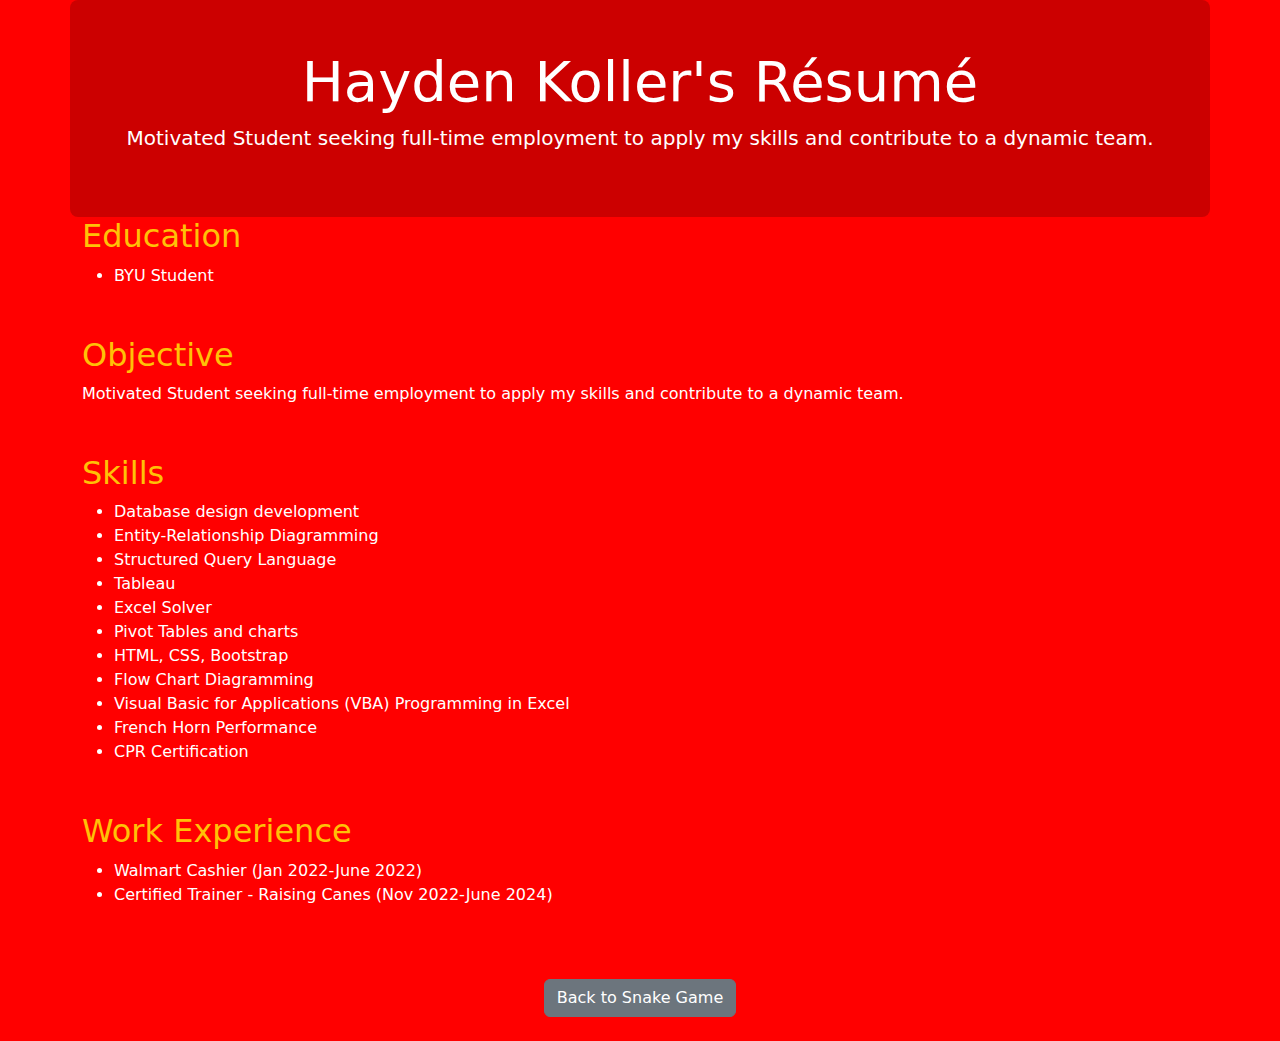
<file: IS Project Folder/resume.html>
<!DOCTYPE html>
<html lang="en">
<head>
  <meta charset="UTF-8">
  <meta name="viewport" content="width=device-width, initial-scale=1.0">
  <title>Hayden Koller's Résumé</title>
  <link rel="stylesheet" href="style.css">
  <link href="https://cdn.jsdelivr.net/npm/bootstrap@5.3.0-alpha3/dist/css/bootstrap.min.css" rel="stylesheet">
</head>
<body style="background-color: #FF0000; color: white;">
  <header class="container text-center py-5">
    <h1 class="display-4">Hayden Koller's Résumé</h1>
    <p class="lead">Motivated Student seeking full-time employment to apply my skills and contribute to a dynamic team.</p>
  </header>
  <main class="container">
    <section class="mb-5">
      <h2 style="color: #FFC107;">Education</h2>
      <ul>
        <li>BYU Student</li>
      </ul>
    </section>

    <section class="mb-5">
      <h2 style="color: #FFC107;">Objective</h2>
      <p>Motivated Student seeking full-time employment to apply my skills and contribute to a dynamic team.</p>
    </section>

    <section class="mb-5">
      <h2 style="color: #FFC107;">Skills</h2>
      <ul>
        <li>Database design development</li>
        <li>Entity-Relationship Diagramming</li>
        <li>Structured Query Language</li>
        <li>Tableau</li>
        <li>Excel Solver</li>
        <li>Pivot Tables and charts</li>
        <li>HTML, CSS, Bootstrap</li>
        <li>Flow Chart Diagramming</li>
        <li>Visual Basic for Applications (VBA) Programming in Excel</li>
        <li>French Horn Performance</li>
        <li>CPR Certification</li>
      </ul>
    </section>

    <section class="mb-5">
      <h2 style="color: #FFC107;">Work Experience</h2>
      <ul>
        <li>Walmart Cashier (Jan 2022-June 2022)</li>
        <li>Certified Trainer - Raising Canes (Nov 2022-June 2024)</li>
      </ul>
    </section>
  </main>
  <footer class="container text-center py-4">
    <!-- Link back to Snake Game -->
    <a href="index.html" class="btn btn-secondary">Back to Snake Game</a>
  </footer>
</body>
</html>
</file>
<file: IS Project Folder/style.css>
body {
  font-family: "Comic Sans MS", sans-serif;
  color: #333;
  background-color: #FF0000; /* Bright red background */
}

header {
  background-color: #CC0000; /* Dark red for the header */
  color: white;
  border-radius: 8px;
}

canvas {
  border: 2px solid #CC0000; /* Dark red border for the canvas */
  background-color: #f8f9fa;
}

#score {
  font-size: 1.5rem;
  color: #CC0000; /* Dark red for the score */
}

#startGame {
  font-family: "Comic Sans MS", sans-serif;
  background-color: #FF0000; /* Bright red for the button */
  color: white;
  border: none;
  padding: 10px 20px;
  border-radius: 5px;
  cursor: pointer;
}

#startGame:hover {
  background-color: #CC0000; /* Darker red when hovering */
}
</file>
